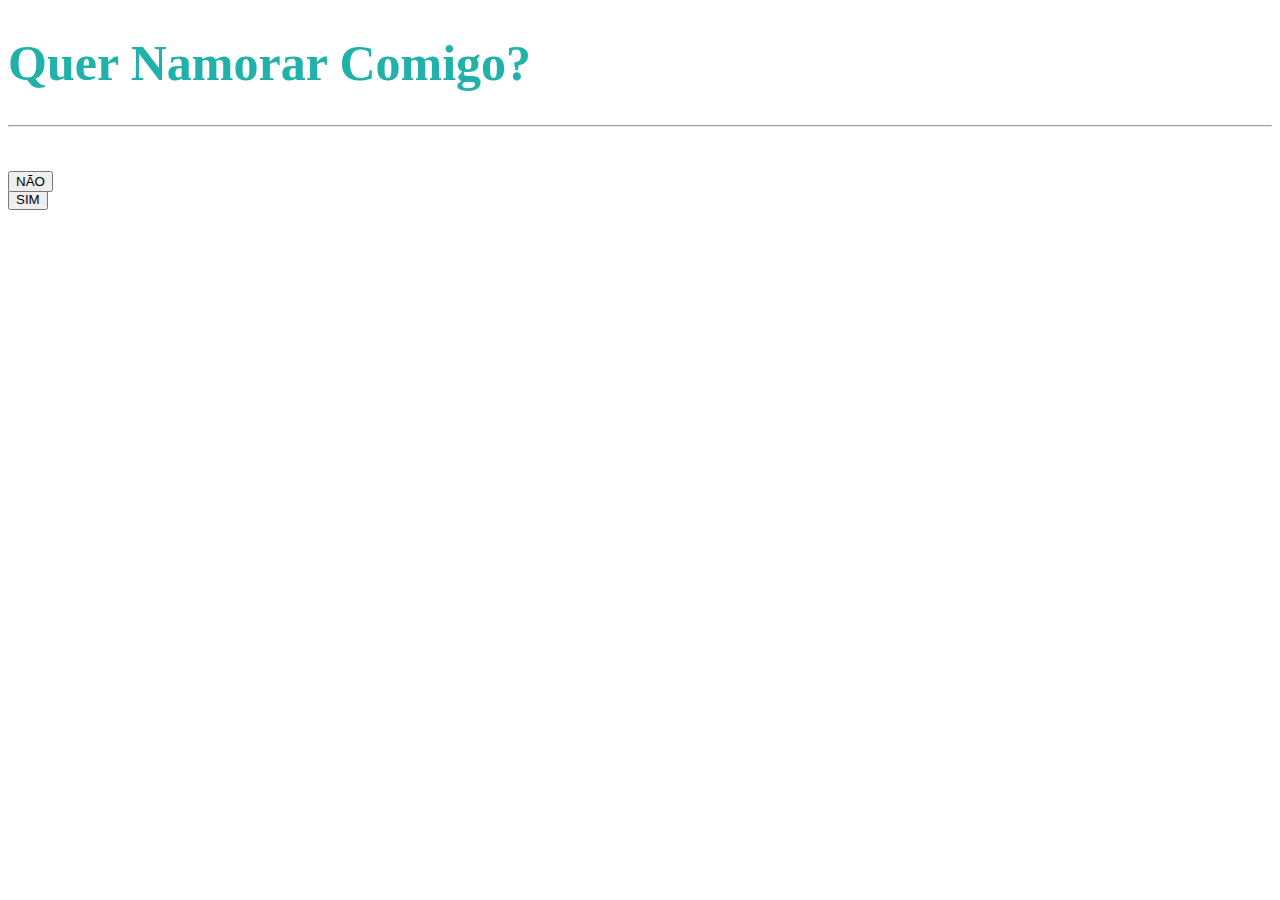
<file: index.html>
<!DOCTYPE html>
<html lang="en">

<head>
  <meta charset="UTF-8">
  <meta http-equiv="X-UA-Compatible" content="IE=edge">
  <meta name="viewport" content="width=device-width, initial-scale=1.0">
  <link rel="stylesheet" href="style.css">
  <title>Document</title>
</head>

<body>

  <h1 class="namoro"> Quer Namorar Comigo? </h1>
  <hr><br><br>

  <div class="button" id="nao">
    <button type="nao">NÃO</button>

  </div><br>

  <a href="index2.html"><button>SIM</button></a>

  </div>


</body>
<script src="index.js"></script>

</html>
</file>
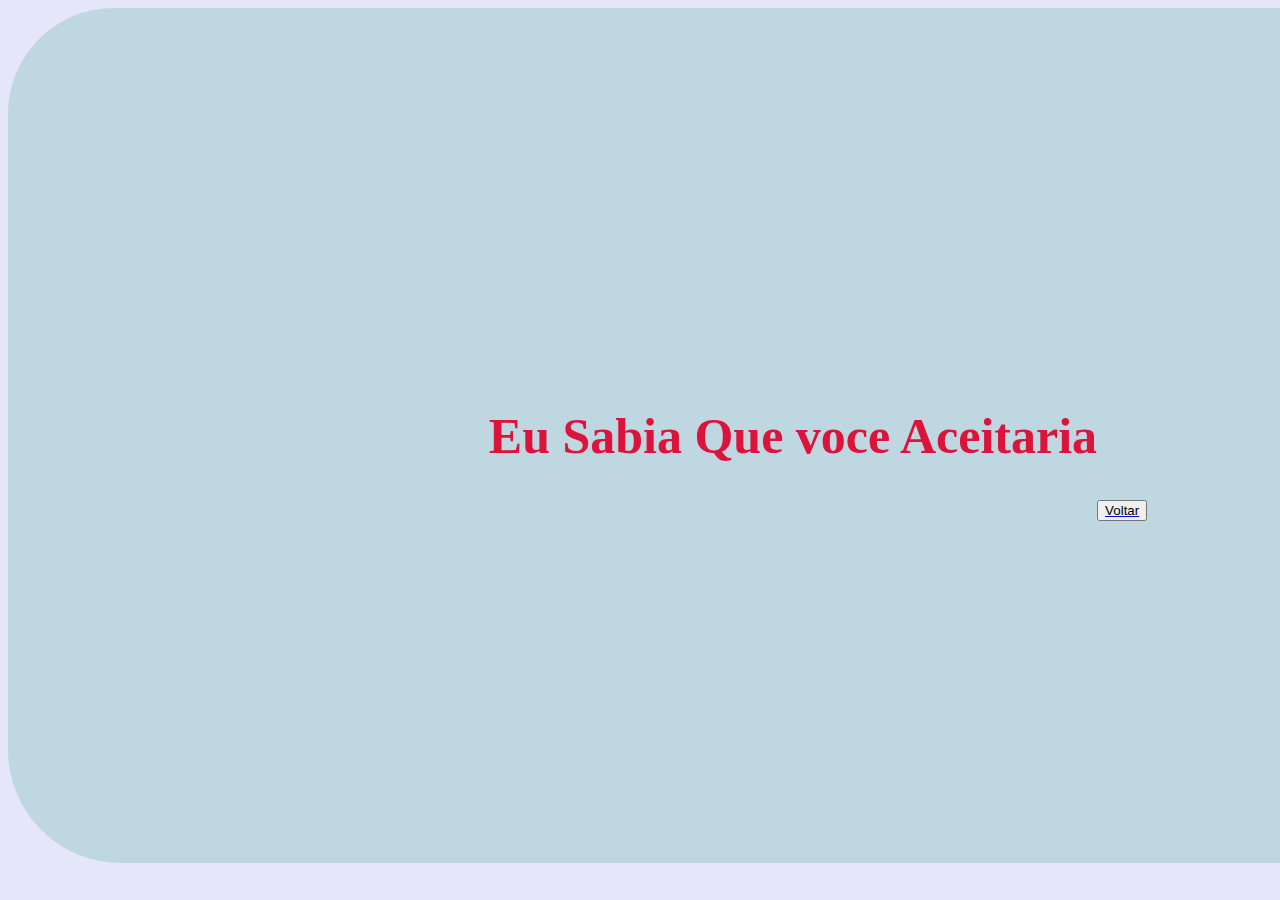
<file: index2.html>
<!DOCTYPE html>
<html lang="en">

<head>
  <meta charset="UTF-8">
  <meta http-equiv="X-UA-Compatible" content="IE=edge">
  <meta name="viewport" content="width=device-width, initial-scale=1.0">
  <link rel="stylesheet" href="style2.css">
  <title>Document</title>
</head>

<body>
  <div class="container">
    <h1 class="parabens"> Eu Sabia Que voce Aceitaria </h1>

    <a href="index.html" class="volte"><button>Voltar</button></a>
  </div>

</body>

</html>
</file>
<file: style.css>
.namoro {
  font-size: 50px;
  color: lightseagreen;

}




#nao{
  display: block;
    position: absolute;
   
    
   
width: 150px;
}
 
@media (max-width: 667px){ 
 body{
  max-width: 667px;
  max-height: max-content;
  background-color: blue;
 }
 #nao{
  max-width: max-content;
   max-height: max-content;
 }
}
</file>
<file: style2.css>
.parabens{

  font-size: 50px;
  color:crimson;
  align-items: center;
  justify-content: center;
  display: flex;

}
.container {
border-radius: 106px 113px 113px 113px;
-webkit-border-radius: 106px 113px 113px 113px;
-moz-border-radius: 106px 113px 113px 113px;
background: #bfd7e1;
width: 180vh;
height: 95vh;
align-items: center;
justify-content: center;
display: flex;



}
body{
  background-color:lavender;
}
.volte {
   margin-top: 150px;
   position: flex;
   display: flex;

}
</file>
